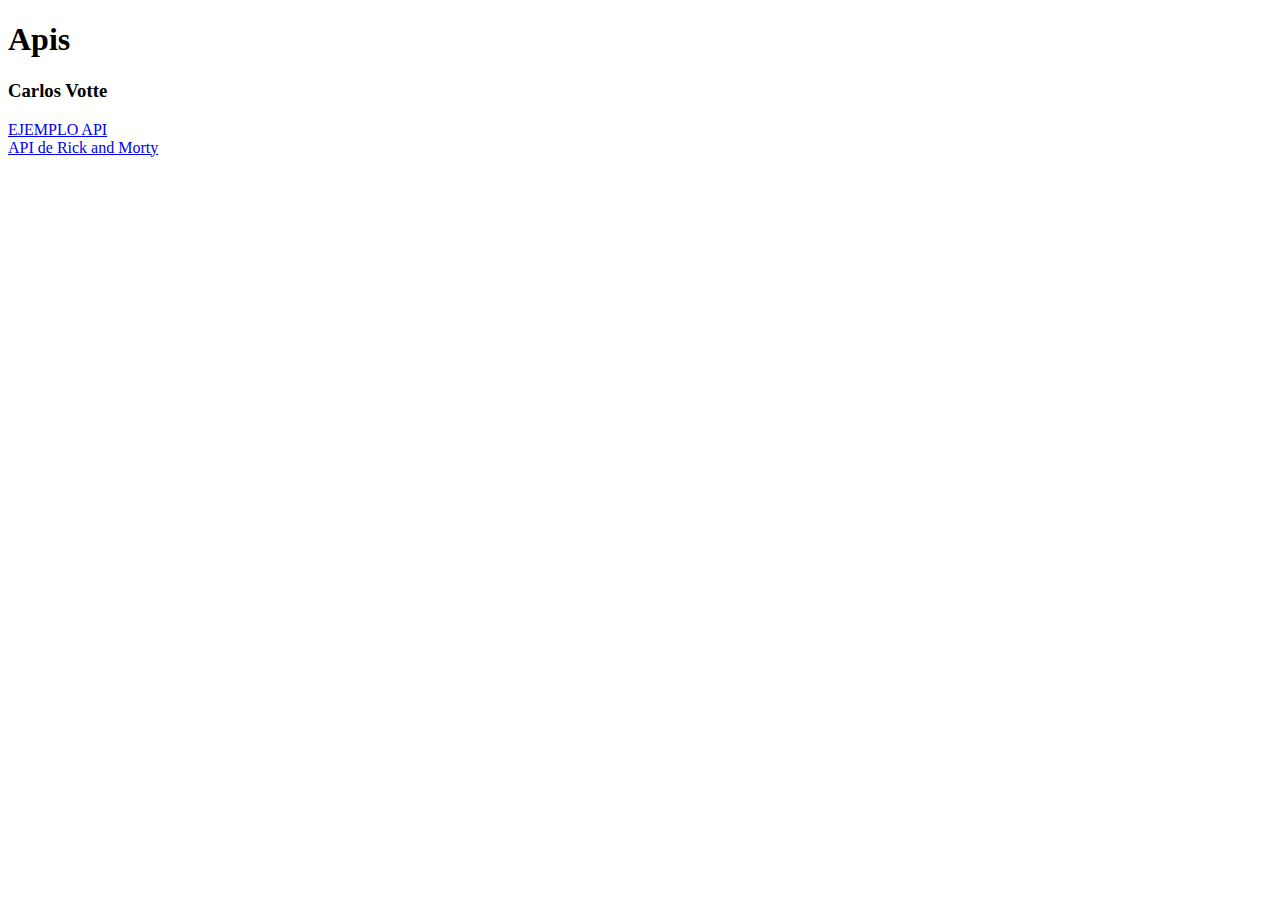
<file: index.html>
<!DOCTYPE html>
<html>
<head>
	
</head>
<body>
   <h1> Apis</h1>
 <h3>Carlos Votte</h3>

    <a href="ejercicioapi.html"> EJEMPLO API </a> <br>
    <a href="rickmortyapi.html">  API de Rick and Morty  </a> <br>

</body>
</html>
</file>
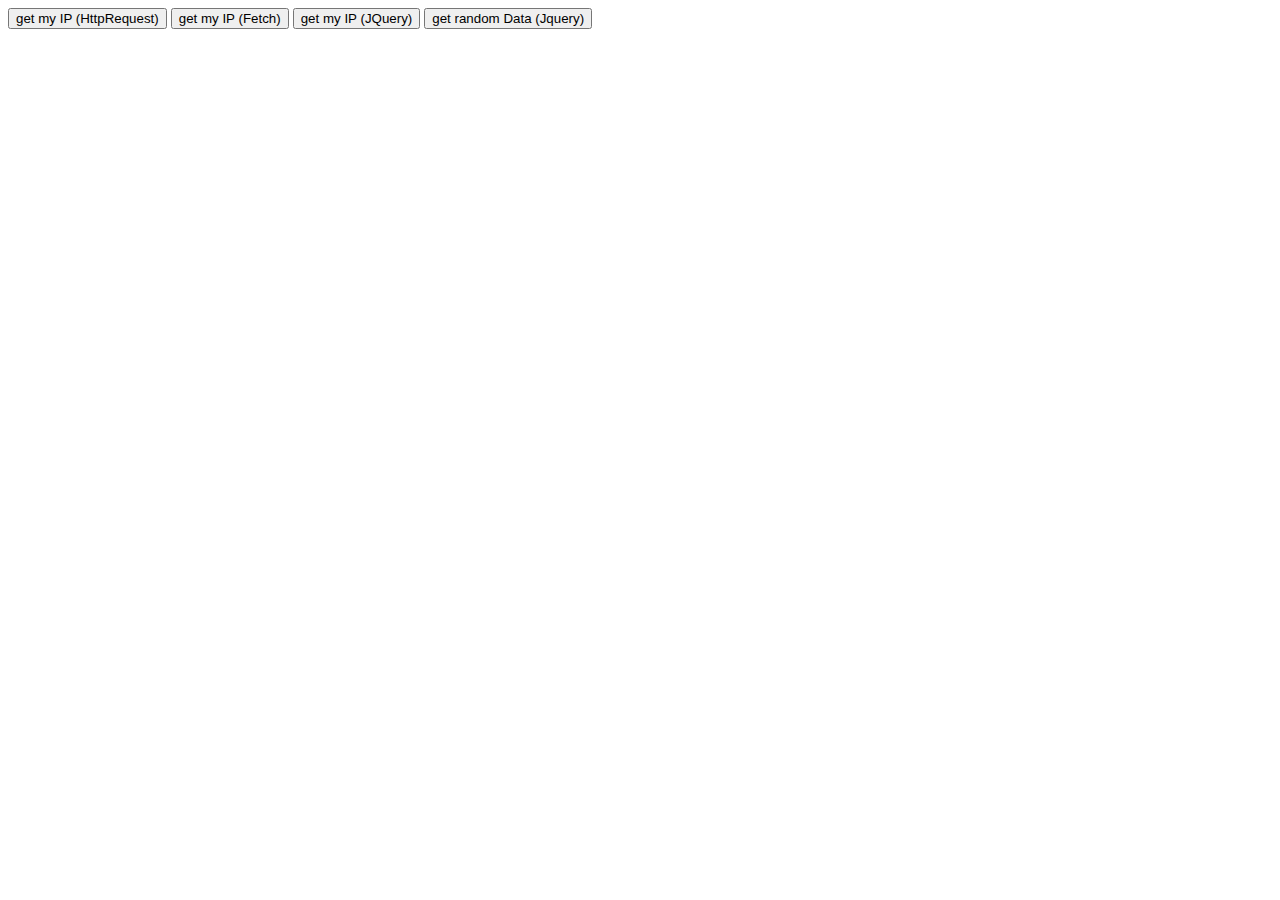
<file: ejercicioapi.html>
<!DOCTYPE html>
<html>
<body>

<button onclick="getMyIpHttp()"> get my IP (HttpRequest) </button>
<button onclick="getMyIpFetch()"> get my IP (Fetch) </button>

<button onclick="getMyIp()"> get my IP (JQuery) </button>
<button onclick="getMyData(8)"> get random Data (Jquery) </button>

<div id="resultado"></div>

<script src="https://ajax.googleapis.com/ajax/libs/jquery/3.7.1/jquery.min.js"></script>
<script src="ejercicioapi.js"></script>

</body>
</html>
</file>
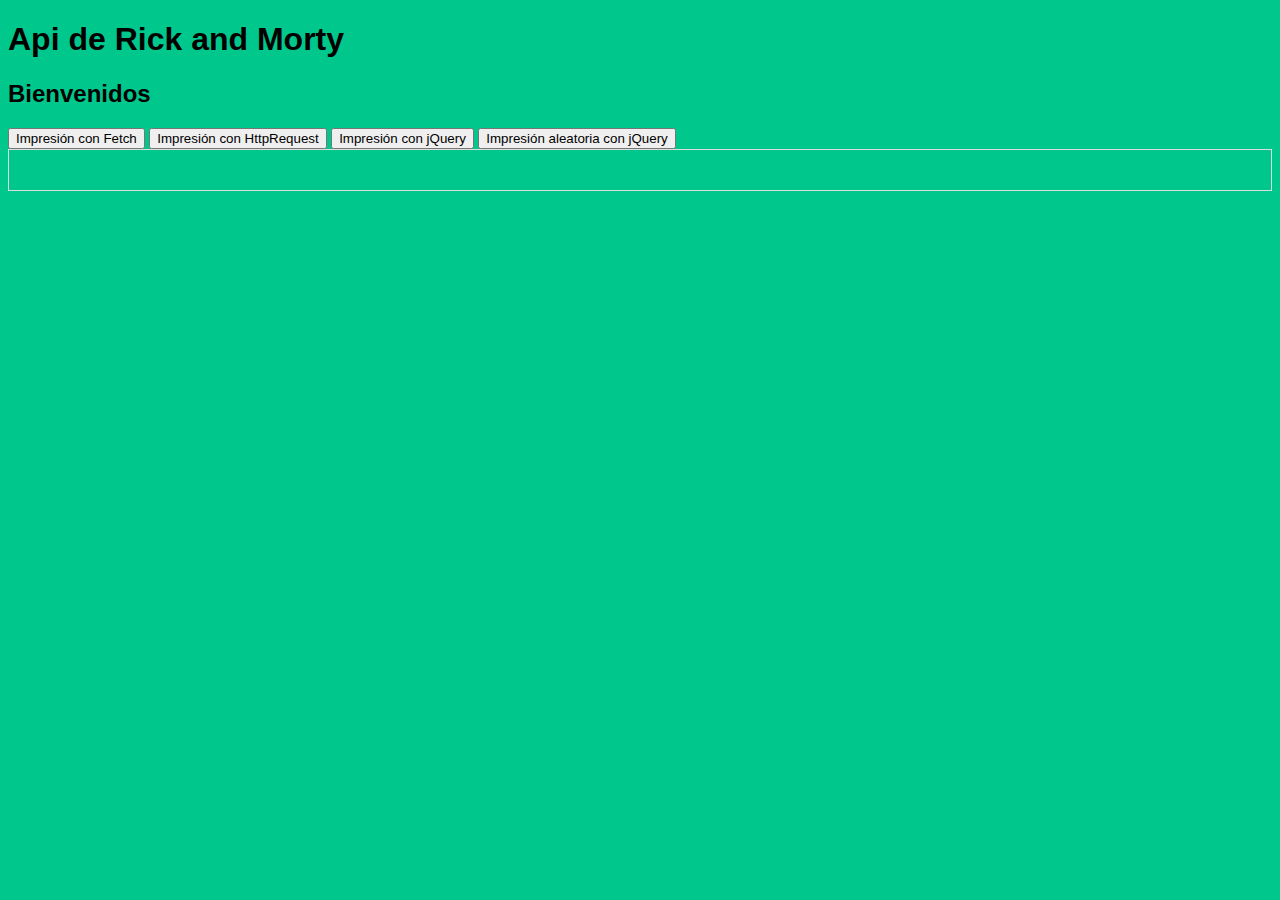
<file: rickmortyapi.html>
<!DOCTYPE html>
<html>
<body>
<h1>Api de Rick and Morty </h1>
<h2>Bienvenidos</h2>
<div id="Botones">
  <button id="btn-fetch">Impresión con Fetch</button>
  <button id="btn-httprequest">Impresión con HttpRequest</button>
  <button id="btn-jquery">Impresión con jQuery</button>
  <button id="btn-random">Impresión aleatoria con jQuery</button>
</div>
<div id="resultado"></div>
<script src="https://code.jquery.com/jquery-3.6.3.min.js"></script>
<script src="rickmortyapi.js"></script>
 <link rel="stylesheet" href="rickmorty.css">
</body>
</html>
</file>
<file: rickmorty.css>
body {
  font-family: 'Roboto Condensed', sans-serif;
  background-color: #00C78C;
  color: #000000;
}

h1, h2, h3 {
  font-weight: bold;
  color: #000000;
}

#resultado {
  padding: 20px;
  border: 1px solid #ddd;
}

#resultado img {
  float: left;
  margin-right: 10px;
}

#resultado h3 {
  margin-top: 0;
}

#resultado p {
  margin-bottom: 10px;
}
</file>
